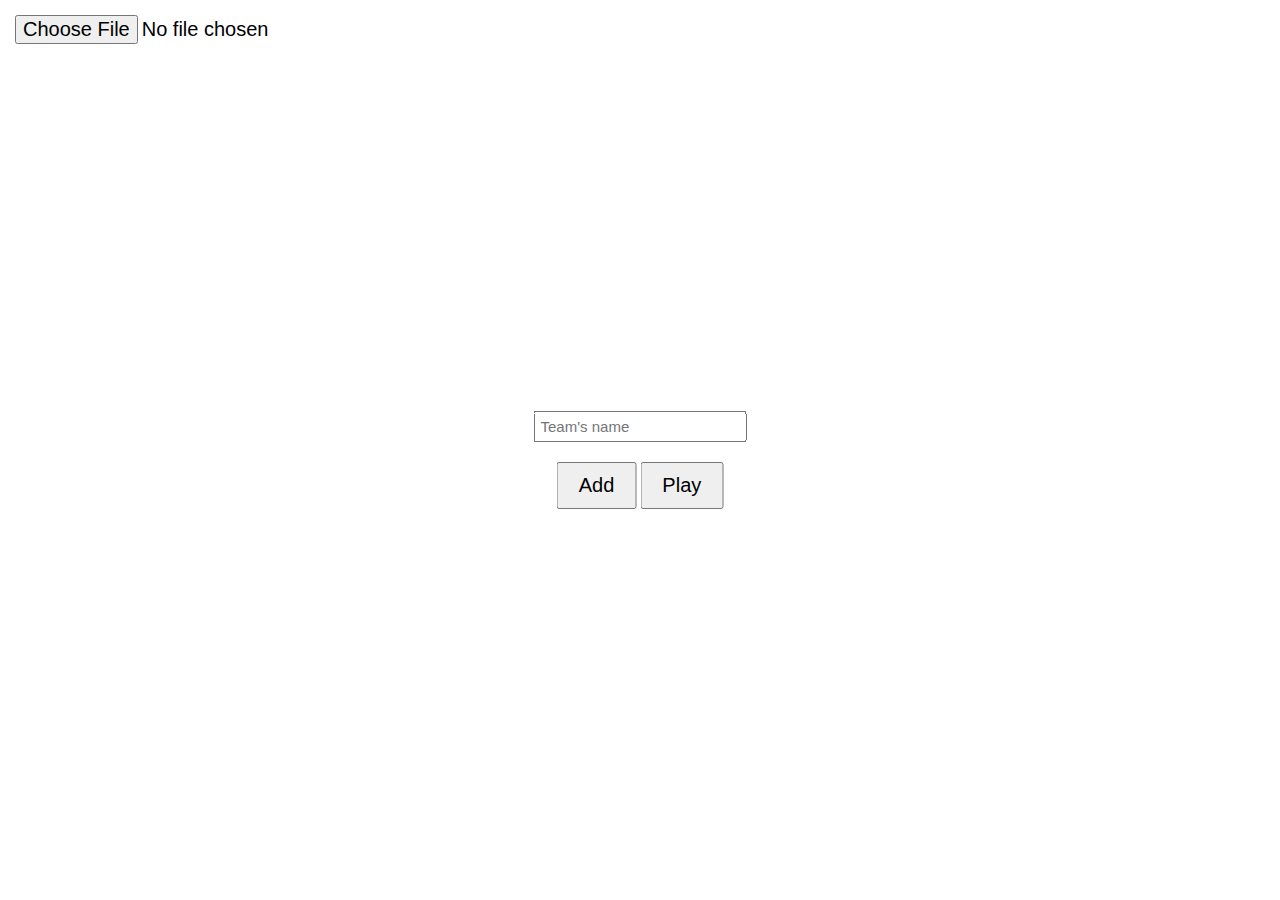
<file: index.html>
<!DOCTYPE html>
<html>
  <head>
    <meta name="viewport" content="width=device-width, initial-scale=1.0">
    <title></title>
    <link rel="stylesheet" href="style.css">
  </head>
  <body>
    <div class="center">
      <div id="teams">

      </div>
      <form onsubmit="relocateTeamsList(); return false;">
        <input type="text" id="teamInput" placeholder="Team's name">
        <br>
        <button type="button" onclick="addTeam()">Add</button>
        <button type="submit">Play</button>
      </form>
    </div>
    <input type="file" id="quiz-selection" accept=".csv">
    <script src="script.js"></script>
  </body>
</html>
</file>
<file: style.css>
* {
  margin: 0;
  padding: 0;
  box-sizing: border-box;
}

body {
  overflow: hidden;
}

html {
  overflow: hidden;
}

.center {
  position: absolute;
  top: 50%;
  left: 50%;
  transform: translate(-50%, -50%);
  text-align: center;
}

input {
  font-size: 15px;
  padding: 5px;
  margin-bottom: 20px;
}

button {
  padding: 10px 20px;
  font-size: 20px;
}

#teams {
  margin-bottom: 20px;
}

#quiz-selection {
  margin-left: 10px;
  margin-top: 10px;
  font-size: 20px;
}
</file>
